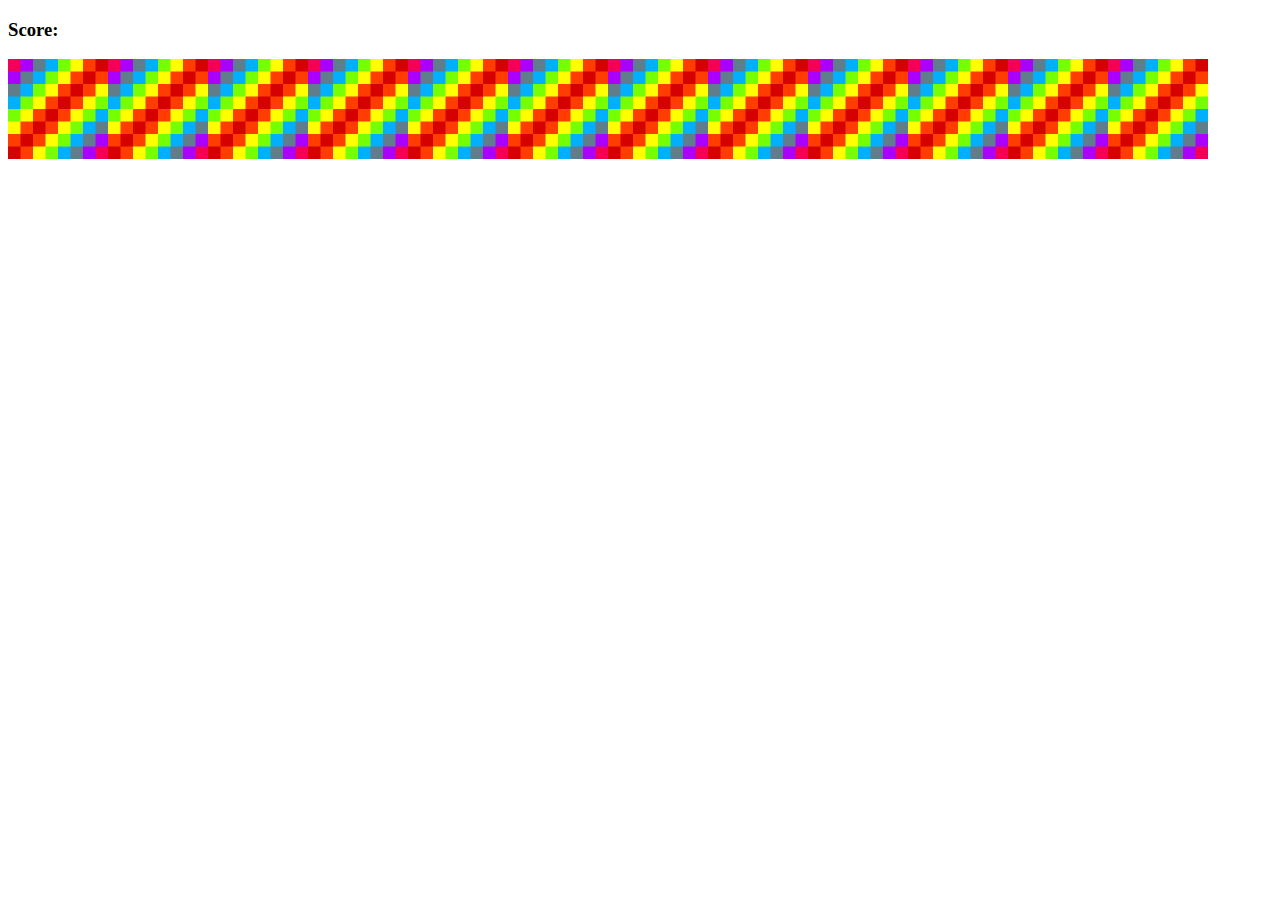
<file: Javascript/Memory/index.html>
<!DOCTYPE html>
<html lang="en" dir="ltr">
  <head>
    <meta charset="UTF-8" />
    <title>Memory Game JS</title>
    <link rel="stylesheet" type="text" href="style.css"/>
  </head>

  <body>

  <h3>Score: <span id="result"></span></h3>

  <div  id="grid">
  </div>

    <script src="app.js" charset="UTF-8"></script>
  </body>
</html>
</file>
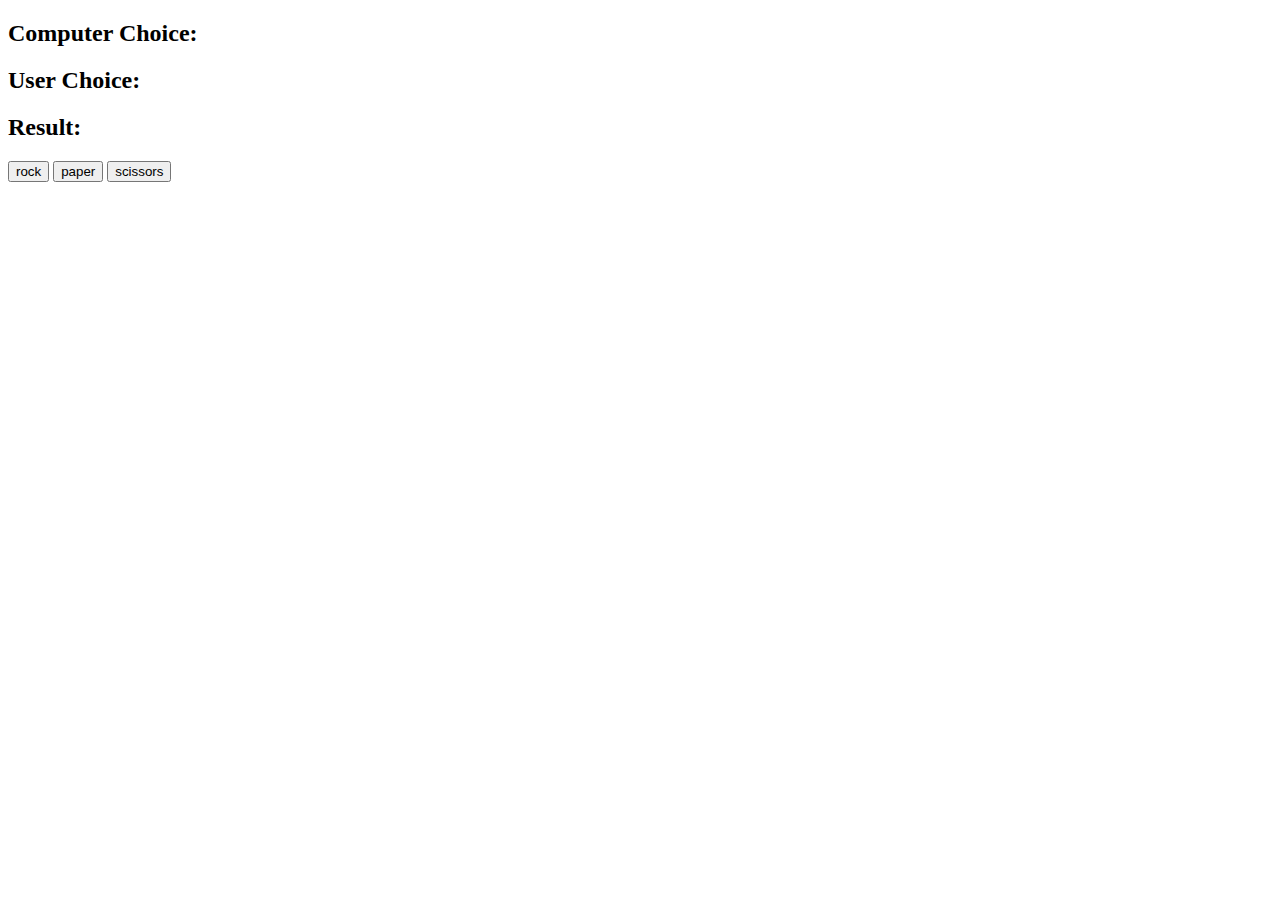
<file: Javascript/Rock-Paper-Scissors/index.html>
<!DOCTYPE html>
<html lang="en" dir="ltr">
  <head>
    <meta charset="UTF-8" />
    <title>Rock Paper Scissors</title>
  </head>

  <body>
    <h2>Computer Choice: <sapn id="computer-choice"></span></h2>
    <h2>User Choice: <sapn id="user-choice"></span></h2>
    <h2>Result: <sapn id="result"></span></h2>

    <button className="button" id="rock">rock</button>
    <button className="button" id="paper">paper</button>
    <button className="button" id="scissors">scissors</button>

    <script src="app.js" charset="UTF-8"></script>
  </body>
</html>
</file>
<file: Javascript/Memory/style.css>
#grid{
    width: 400px;
    height: 300px;
    display:flex;
    flex-wrap: wrap;
}

.memory_card{
    padding: 5px;
}

h3{
    font-size: bolder;
    font-family: 'Courier New', Courier, monospace ;
}
</file>
